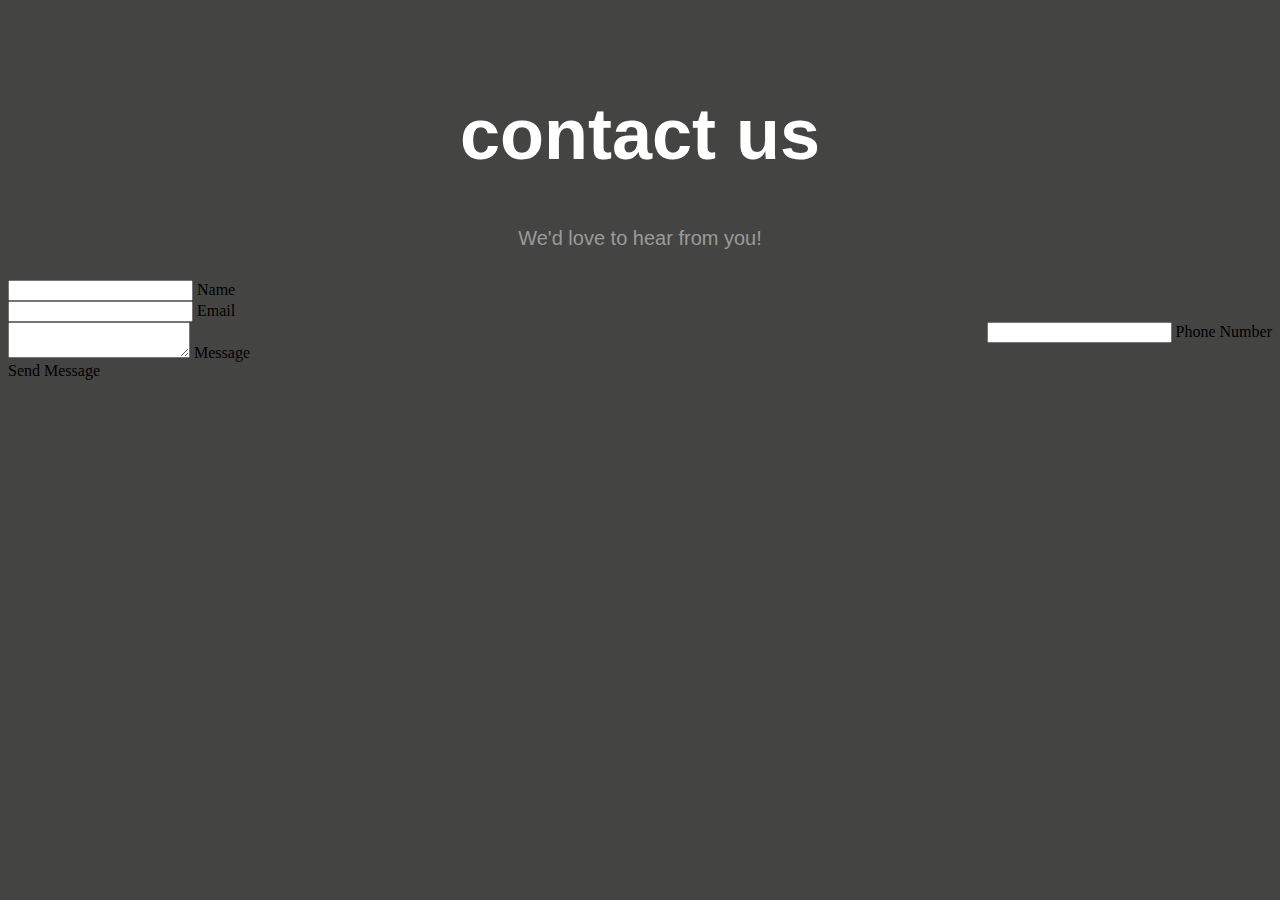
<file: contact.html>
<head>
  <link rel="stylesheet" href="./contact.css">


</head>
<body>
<div class="container">
<div class="row">
    <h1>contact us</h1>
</div>
<div class="row">
    <h4 style="text-align:center">We'd love to hear from you!</h4>
</div>
<div class="row input-container">
    <div class="col-xs-12">
      <div class="styled-input wide">
        <input type="text" required />
        <label>Name</label> 
      </div>
    </div>
    <div class="col-md-6 col-sm-12">
      <div class="styled-input">
        <input type="text" required />
        <label>Email</label> 
      </div>
    </div>
    <div class="col-md-6 col-sm-12">
      <div class="styled-input" style="float:right;">
        <input type="text" required />
        <label>Phone Number</label> 
      </div>
    </div>
    <div class="col-xs-12">
      <div class="styled-input wide">
        <textarea required></textarea>
        <label>Message</label>
      </div>
    </div>
    <div class="col-xs-12">
      <div class="btn-lrg submit-btn">Send Message</div>
    </div>
</div>
</div>
</body>
</file>
<file: contact.css>
body {
    background-color: #444442;
    padding-top: 85px;
}

h1 {
    font-family: 'Poppins', sans-serif, 'arial';
    font-weight: 600;
    font-size: 72px;
    color: white;
    text-align: center;
}

h4 {
    font-family: 'Roboto', sans-serif, 'arial';
    font-weight: 400;
    font-size: 20px;
    color: #9b9b9b;
    line-height: 1.5;
}
</file>
